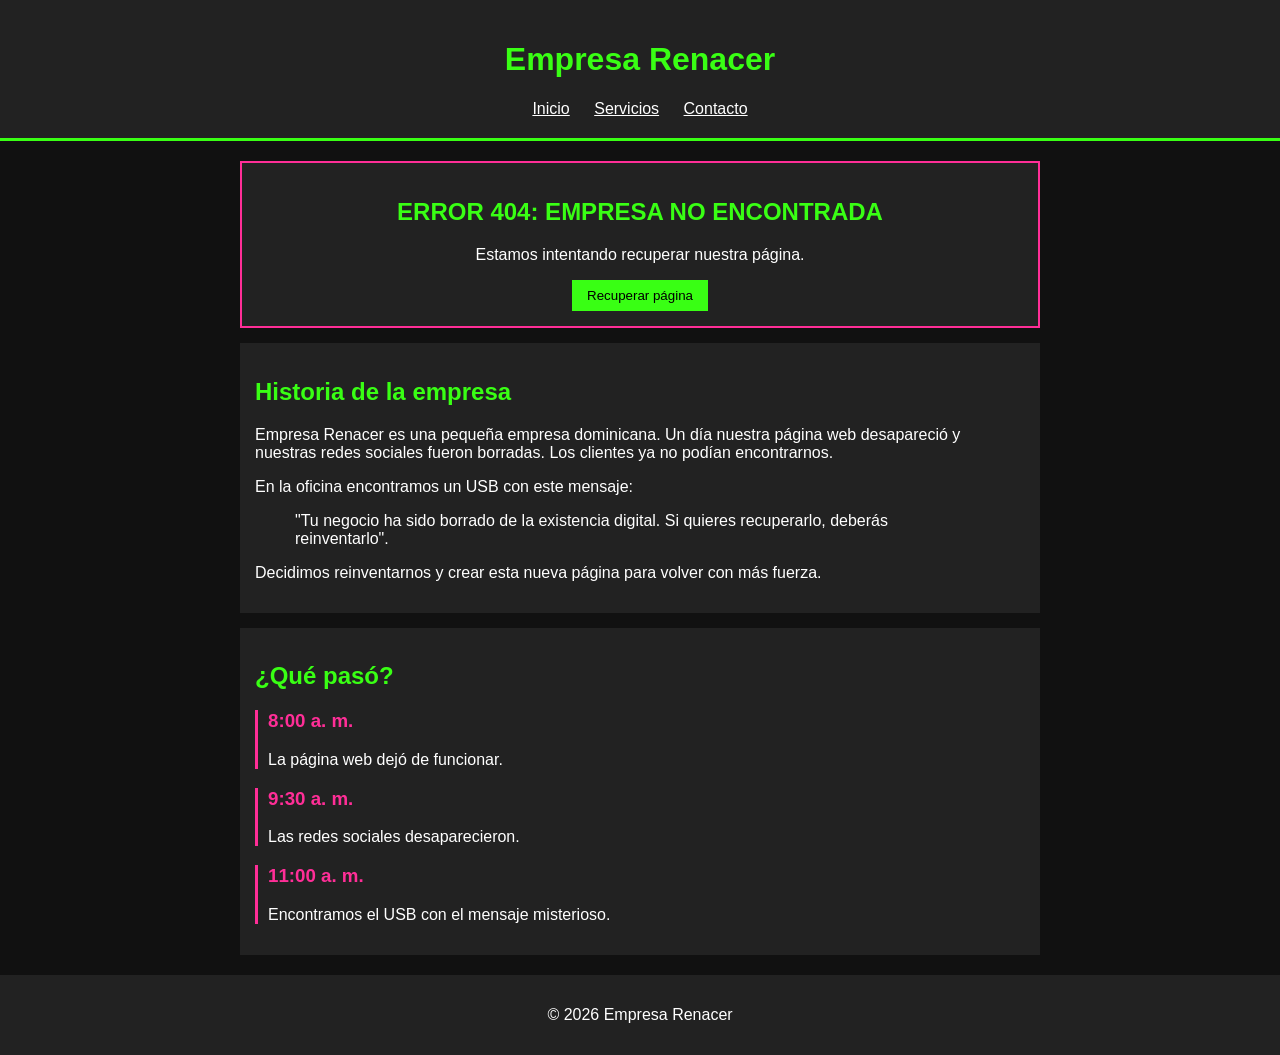
<file: index.html>
<!DOCTYPE html>
<html lang="es">
<head>
    <meta charset="UTF-8">
    <meta name="viewport" content="width=device-width, initial-scale=1.0">
    <title>Empresa Renacer | Inicio</title>
    <link rel="stylesheet" href="styles.css">
    <script src="script.js" defer></script>
</head>
<body>
    <p id="mensaje-secreto">MENSAJE SECRETO: La historia todavía no ha terminado...</p>

    <header>
        <h1>Empresa Renacer</h1>
        <nav>
            <a href="index.html">Inicio</a>
            <a href="servicios.html">Servicios</a>
            <a href="contacto.html">Contacto</a>
        </nav>
    </header>

    <main>
        <section id="pantalla-error">
            <h2>ERROR 404: EMPRESA NO ENCONTRADA</h2>
            <p>Estamos intentando recuperar nuestra página.</p>
            <button id="boton-recuperar" type="button">Recuperar página</button>
        </section>

        <section>
            <h2>Historia de la empresa</h2>
            <p>
                Empresa Renacer es una pequeña empresa dominicana. Un día
                nuestra página web desapareció y nuestras redes sociales
                fueron borradas. Los clientes ya no podían encontrarnos.
            </p>
            <p>En la oficina encontramos un USB con este mensaje:</p>
            <blockquote>
                "Tu negocio ha sido borrado de la existencia digital.
                Si quieres recuperarlo, deberás reinventarlo".
            </blockquote>
            <p>
                Decidimos reinventarnos y crear esta nueva página para
                volver con más fuerza.
            </p>
        </section>

        <section>
            <h2>¿Qué pasó?</h2>
            <article>
                <h3>8:00 a. m.</h3>
                <p>La página web dejó de funcionar.</p>
            </article>
            <article>
                <h3>9:30 a. m.</h3>
                <p>Las redes sociales desaparecieron.</p>
            </article>
            <article>
                <h3>11:00 a. m.</h3>
                <p>Encontramos el USB con el mensaje misterioso.</p>
            </article>
        </section>
    </main>

    <footer>
        <p>&copy; 2026 Empresa Renacer</p>
    </footer>
</body>
</html>
</file>
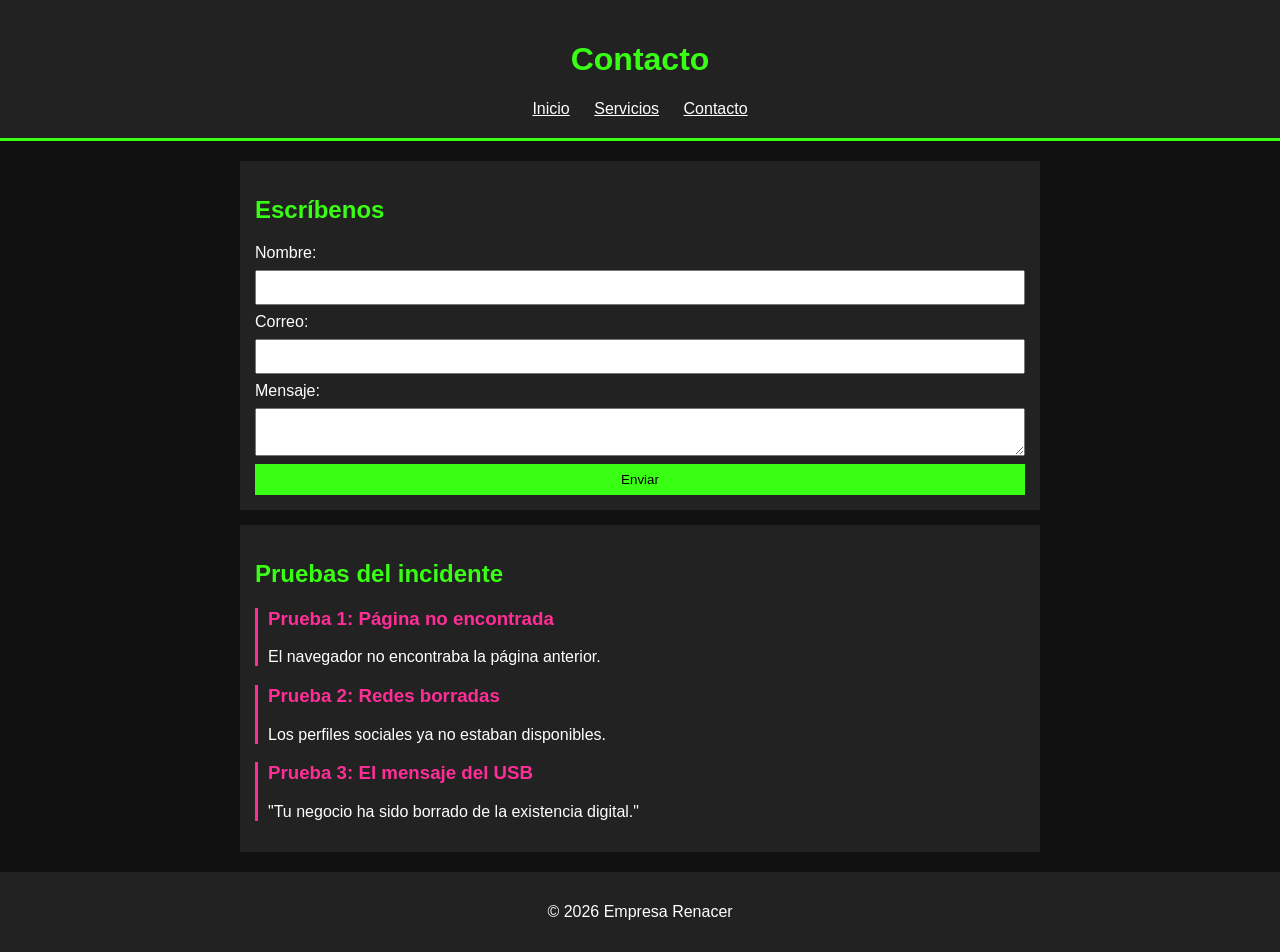
<file: contacto.html>
<!DOCTYPE html>
<html lang="es">
<head>
    <meta charset="UTF-8">
    <meta name="viewport" content="width=device-width, initial-scale=1.0">
    <title>Empresa Renacer | Contacto</title>
    <link rel="stylesheet" href="styles.css">
    <script src="script.js" defer></script>
</head>
<body>
    <p id="mensaje-secreto">MENSAJE SECRETO: La historia todavía no ha terminado...</p>

    <header>
        <h1>Contacto</h1>
        <nav>
            <a href="index.html">Inicio</a>
            <a href="servicios.html">Servicios</a>
            <a href="contacto.html">Contacto</a>
        </nav>
    </header>

    <main>
        <section>
            <h2>Escríbenos</h2>
            <form id="formulario-contacto">
                <label for="nombre">Nombre:</label>
                <input type="text" id="nombre" required>

                <label for="correo">Correo:</label>
                <input type="email" id="correo" required>

                <label for="mensaje">Mensaje:</label>
                <textarea id="mensaje" required></textarea>

                <button type="submit">Enviar</button>
            </form>
        </section>

        <section>
            <h2>Pruebas del incidente</h2>
            <article>
                <h3>Prueba 1: Página no encontrada</h3>
                <p>El navegador no encontraba la página anterior.</p>
            </article>
            <article>
                <h3>Prueba 2: Redes borradas</h3>
                <p>Los perfiles sociales ya no estaban disponibles.</p>
            </article>
            <article>
                <h3>Prueba 3: El mensaje del USB</h3>
                <p>"Tu negocio ha sido borrado de la existencia digital."</p>
            </article>
        </section>
    </main>

    <footer>
        <p>&copy; 2026 Empresa Renacer</p>
    </footer>
</body>
</html>
</file>
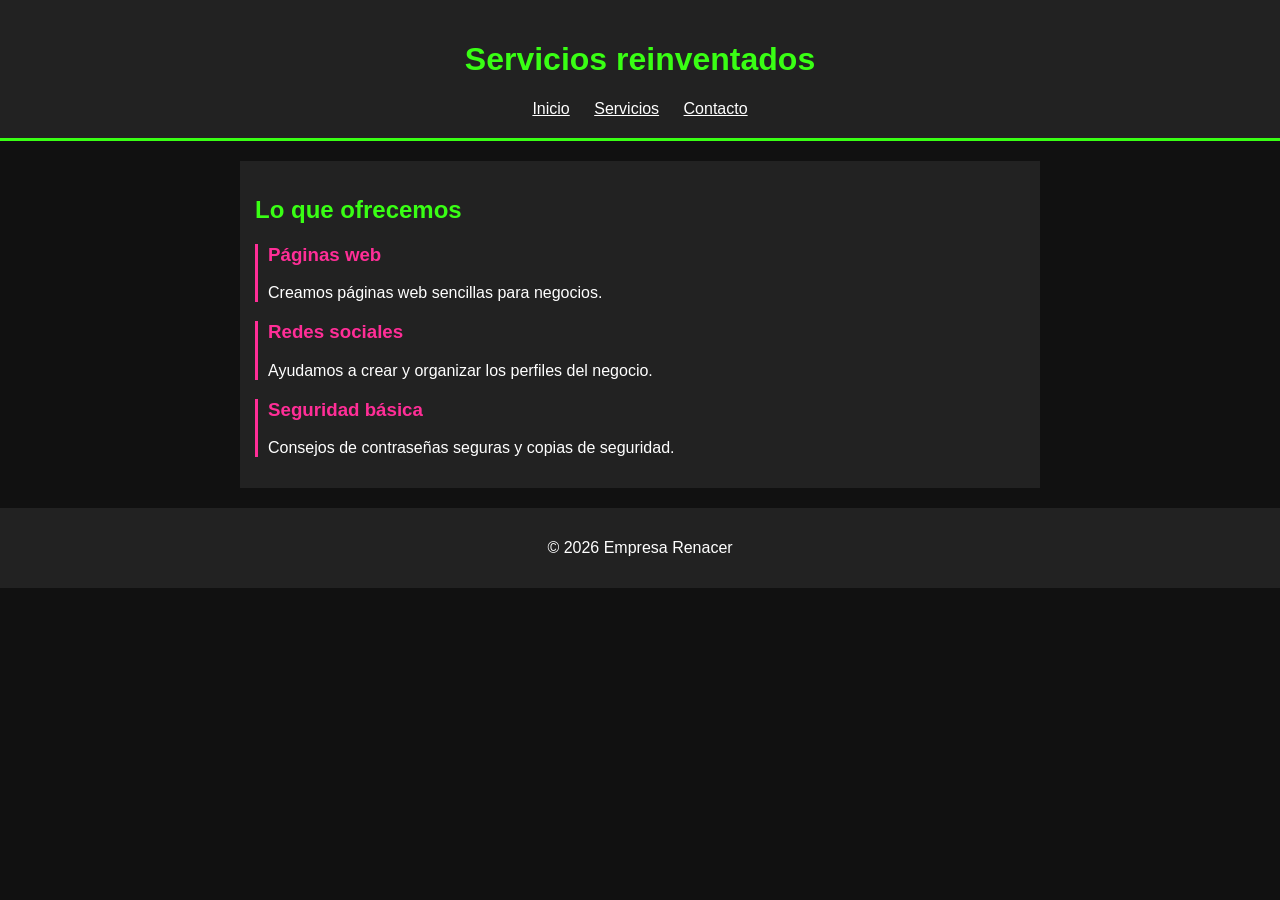
<file: servicios.html>
<!DOCTYPE html>
<html lang="es">
<head>
    <meta charset="UTF-8">
    <meta name="viewport" content="width=device-width, initial-scale=1.0">
    <title>Empresa Renacer | Servicios</title>
    <link rel="stylesheet" href="styles.css">
    <script src="script.js" defer></script>
</head>
<body>
    <p id="mensaje-secreto">MENSAJE SECRETO: La historia todavía no ha terminado...</p>

    <header>
        <h1>Servicios reinventados</h1>
        <nav>
            <a href="index.html">Inicio</a>
            <a href="servicios.html">Servicios</a>
            <a href="contacto.html">Contacto</a>
        </nav>
    </header>

    <main>
        <section>
            <h2>Lo que ofrecemos</h2>
            <article>
                <h3>Páginas web</h3>
                <p>Creamos páginas web sencillas para negocios.</p>
            </article>
            <article>
                <h3>Redes sociales</h3>
                <p>Ayudamos a crear y organizar los perfiles del negocio.</p>
            </article>
            <article>
                <h3>Seguridad básica</h3>
                <p>Consejos de contraseñas seguras y copias de seguridad.</p>
            </article>
        </section>
    </main>

    <footer>
        <p>&copy; 2026 Empresa Renacer</p>
    </footer>
</body>
</html>
</file>
<file: styles.css>
body {
    margin: 0;
    font-family: Arial, sans-serif;
    background-color: #111111;
    color: white;
}

header {
    background-color: #222222;
    text-align: center;
    padding: 20px;
    border-bottom: 3px solid #39ff14;
}

h1 {
    color: #39ff14;
    cursor: pointer;
    animation: glitch 3s infinite;
}

h2 {
    color: #39ff14;
}

h3 {
    color: #ff2e97;
}

nav a {
    color: white;
    margin: 0 10px;
}

nav a:hover {
    color: #39ff14;
}

main {
    max-width: 800px;
    margin: 20px auto;
    padding: 0 15px;
}

section {
    background-color: #222222;
    padding: 15px;
    margin-bottom: 15px;
}

article {
    border-left: 3px solid #ff2e97;
    padding-left: 10px;
    margin-bottom: 10px;
}

#pantalla-error {
    text-align: center;
    border: 2px solid #ff2e97;
    animation: parpadeo 1s infinite;
}

#mensaje-secreto {
    display: none;
    background-color: black;
    color: #39ff14;
    text-align: center;
    padding: 10px;
    margin: 0;
}

button {
    background-color: #39ff14;
    border: none;
    padding: 8px 15px;
    cursor: pointer;
}

form {
    display: flex;
    flex-direction: column;
    gap: 8px;
}

input, textarea {
    padding: 8px;
}

footer {
    text-align: center;
    padding: 15px;
    background-color: #222222;
}

@keyframes glitch {
    0%, 90%, 100% {
        text-shadow: none;
    }
    93% {
        text-shadow: 3px 0 #ff2e97, -3px 0 #00e5ff;
    }
    96% {
        text-shadow: -3px 0 #ff2e97, 3px 0 #00e5ff;
    }
}

@keyframes parpadeo {
    50% {
        border-color: #111111;
    }
}
</file>
